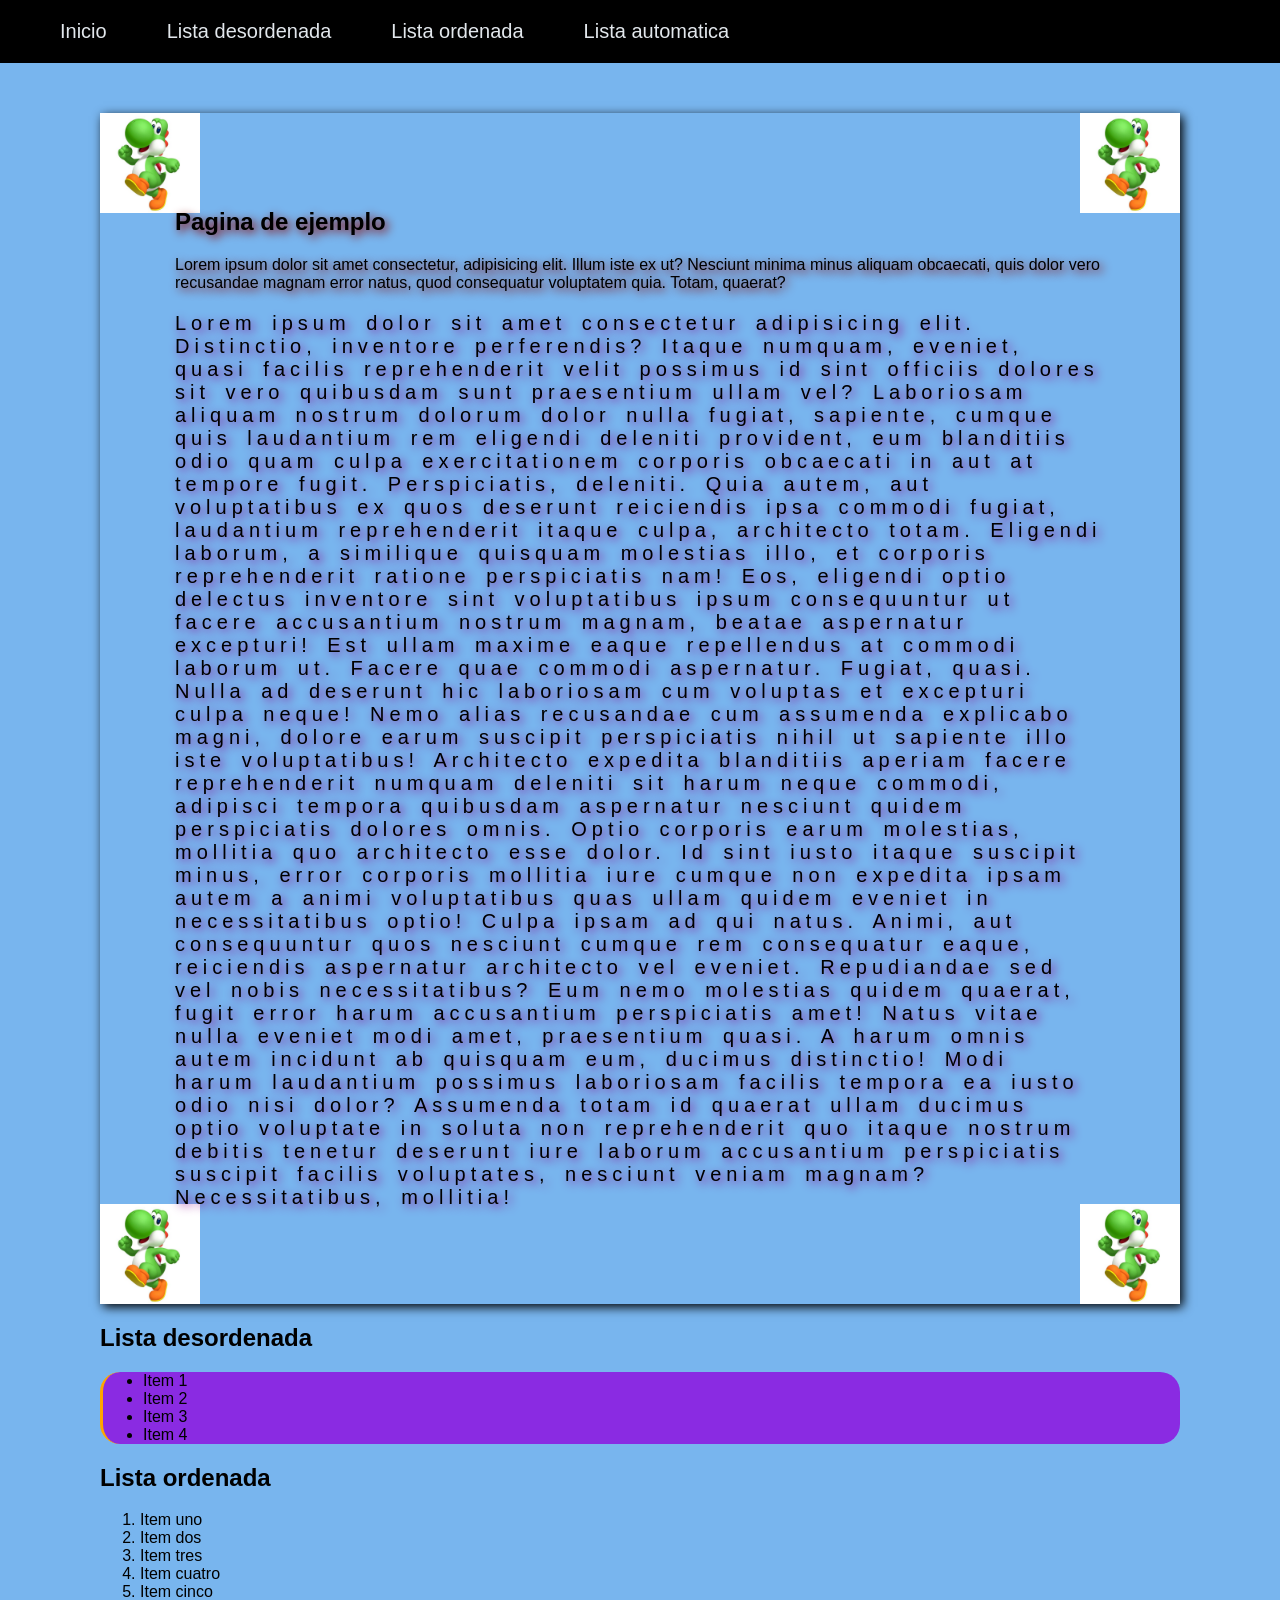
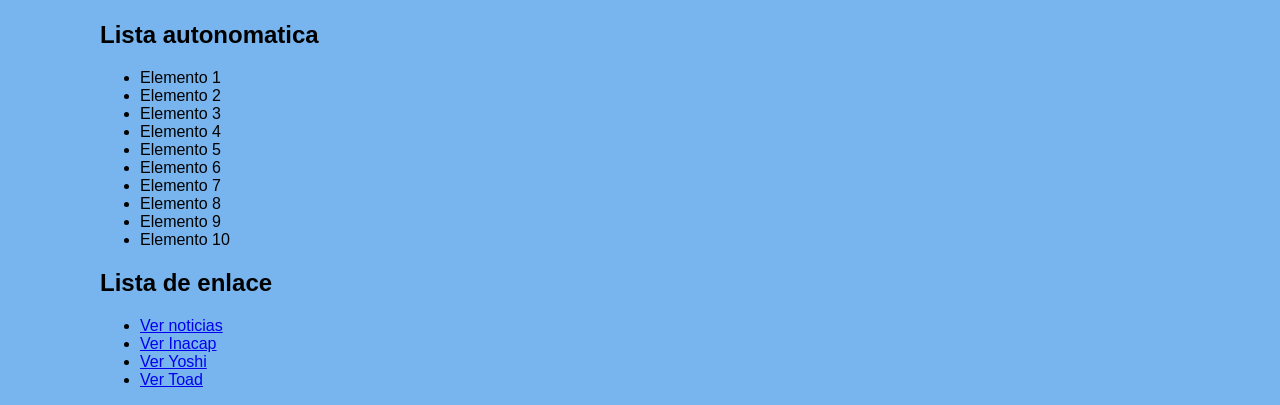
<file: index.html>
<!DOCTYPE html>
<html lang="es">
<head>
    <meta charset="UTF-8">
    <meta name="viewport" content="width=device-width, initial-scale=1.0">
    <title>Pagina de Ejemplo</title>
    <link rel="stylesheet" href="css/style.css">
    <link rel="preconnect" href="https://fonts.googleapis.com">
    <link rel="preconnect" href="https://fonts.gstatic.com" crossorigin>
    <link href="https://fonts.googleapis.com/css2?family=Playwrite+IE:wght@100..400&family=Saira+Stencil:ital,wght@0,100..900;1,100..900&display=swap" rel="stylesheet">
</head>
<body> 
    <!-- header>nav>ul>li*4>a -->
    <header>
        <nav>
            <ul>
                <li><a href="s1">Inicio</a></li>
                <li><a href="ld">Lista desordenada</a></li>
                <li><a href="lo">Lista ordenada</a></li>
                <li><a href="la">Lista automatica</a></li>
                
            </ul>
        </nav>
    </header>
    <main>
        <section id="s1">
            <!-- h1 ==> para hacer un titulo , el mas importante existe hasta el h6 -->
            <h1>Pagina de ejemplo</h1>
            <!-- p ==> etiqueta para definir parrafo-->
            <!-- lorem ==> genera texto demo rapido-->
            <p>
               Lorem ipsum dolor sit amet consectetur, adipisicing elit. Illum iste ex ut? Nesciunt minima minus aliquam obcaecati, quis dolor vero recusandae magnam error natus, quod consequatur voluptatem quia. Totam, quaerat?
            </p>
            <p class="p1">
               <!-- lorem*10 ==> *10 genera el efecto para el multiplicador-->
                Lorem ipsum dolor sit amet consectetur adipisicing elit. Distinctio, inventore perferendis? Itaque numquam, eveniet, quasi facilis reprehenderit velit possimus id sint officiis dolores sit vero quibusdam sunt praesentium ullam vel?
                Laboriosam aliquam nostrum dolorum dolor nulla fugiat, sapiente, cumque quis laudantium rem eligendi deleniti provident, eum blanditiis odio quam culpa exercitationem corporis obcaecati in aut at tempore fugit. Perspiciatis, deleniti.
                Quia autem, aut voluptatibus ex quos deserunt reiciendis ipsa commodi fugiat, laudantium reprehenderit itaque culpa, architecto totam. Eligendi laborum, a similique quisquam molestias illo, et corporis reprehenderit ratione perspiciatis nam!
                Eos, eligendi optio delectus inventore sint voluptatibus ipsum consequuntur ut facere accusantium nostrum magnam, beatae aspernatur excepturi! Est ullam maxime eaque repellendus at commodi laborum ut. Facere quae commodi aspernatur.
                Fugiat, quasi. Nulla ad deserunt hic laboriosam cum voluptas et excepturi culpa neque! Nemo alias recusandae cum assumenda explicabo magni, dolore earum suscipit perspiciatis nihil ut sapiente illo iste voluptatibus!
                Architecto expedita blanditiis aperiam facere reprehenderit numquam deleniti sit harum neque commodi, adipisci tempora quibusdam aspernatur nesciunt quidem perspiciatis dolores omnis. Optio corporis earum molestias, mollitia quo architecto esse dolor.
                Id sint iusto itaque suscipit minus, error corporis mollitia iure cumque non expedita ipsam autem a animi voluptatibus quas ullam quidem eveniet in necessitatibus optio! Culpa ipsam ad qui natus.
                Animi, aut consequuntur quos nesciunt cumque rem consequatur eaque, reiciendis aspernatur architecto vel eveniet. Repudiandae sed vel nobis necessitatibus? Eum nemo molestias quidem quaerat, fugit error harum accusantium perspiciatis amet!
                Natus vitae nulla eveniet modi amet, praesentium quasi. A harum omnis autem incidunt ab quisquam eum, ducimus distinctio! Modi harum laudantium possimus laboriosam facilis tempora ea iusto odio nisi dolor?
                Assumenda totam id quaerat ullam ducimus optio voluptate in soluta non reprehenderit quo itaque nostrum debitis tenetur deserunt iure laborum accusantium perspiciatis suscipit facilis voluptates, nesciunt veniam magnam? Necessitatibus, mollitia!
            </p>
        </section>
   
        <section>
            <h2 id="ld">Lista desordenada</h2>
            <!-- ul>li*4 se utiliza para crear una etiqueta dentro de otra-->
            <ul class="ul">
             <li>Item 1</li>
             <li>Item 2</li>
             <li>Item 3</li>
             <li>Item 4</li>
            </ul>
            <!-- h2+ol>li*5 ==> + sirve para crear etiquetas al mismo nivel , una debajo de la otra-->
            <h2 id="lo">Lista ordenada</h2>
            <ol>
              <li>Item uno</li>
              <li>Item dos</li>
              <li>Item tres</li>
              <li>Item cuatro</li>
              <li>Item cinco</li>
            </ol>
            <!-- h2{Lista autonomatica}+ul>li*10{Elemento $} , {} = se utiliza para agregar texto , $ agrega un numero desde 1 correlativo -->
            <h2 id="la">Lista autonomatica</h2>
            <ul>
              <li>Elemento 1</li>
              <li>Elemento 2</li>
              <li>Elemento 3</li>
              <li>Elemento 4</li>
              <li>Elemento 5</li>
              <li>Elemento 6</li>
              <li>Elemento 7</li>
              <li>Elemento 8</li>
              <li>Elemento 9</li>
              <li>Elemento 10</li>
            </ul>
            <h2>Lista de enlace</h2>
            <ul>
             <li><a href="https://www.biobiochile.cl" target="_blank">Ver noticias</a></li>
              <li><a href="https://www.inacap.cl " target="_blank">Ver Inacap</a></li>
              <li><a href="productos/yoshi.html" target="_blank">Ver Yoshi</a></li>
              <li><a href="productos/toad.html" target="_blank">Ver Toad</a></li>
           </ul>
        </section>
    </main>
</body>

</html>
</file>
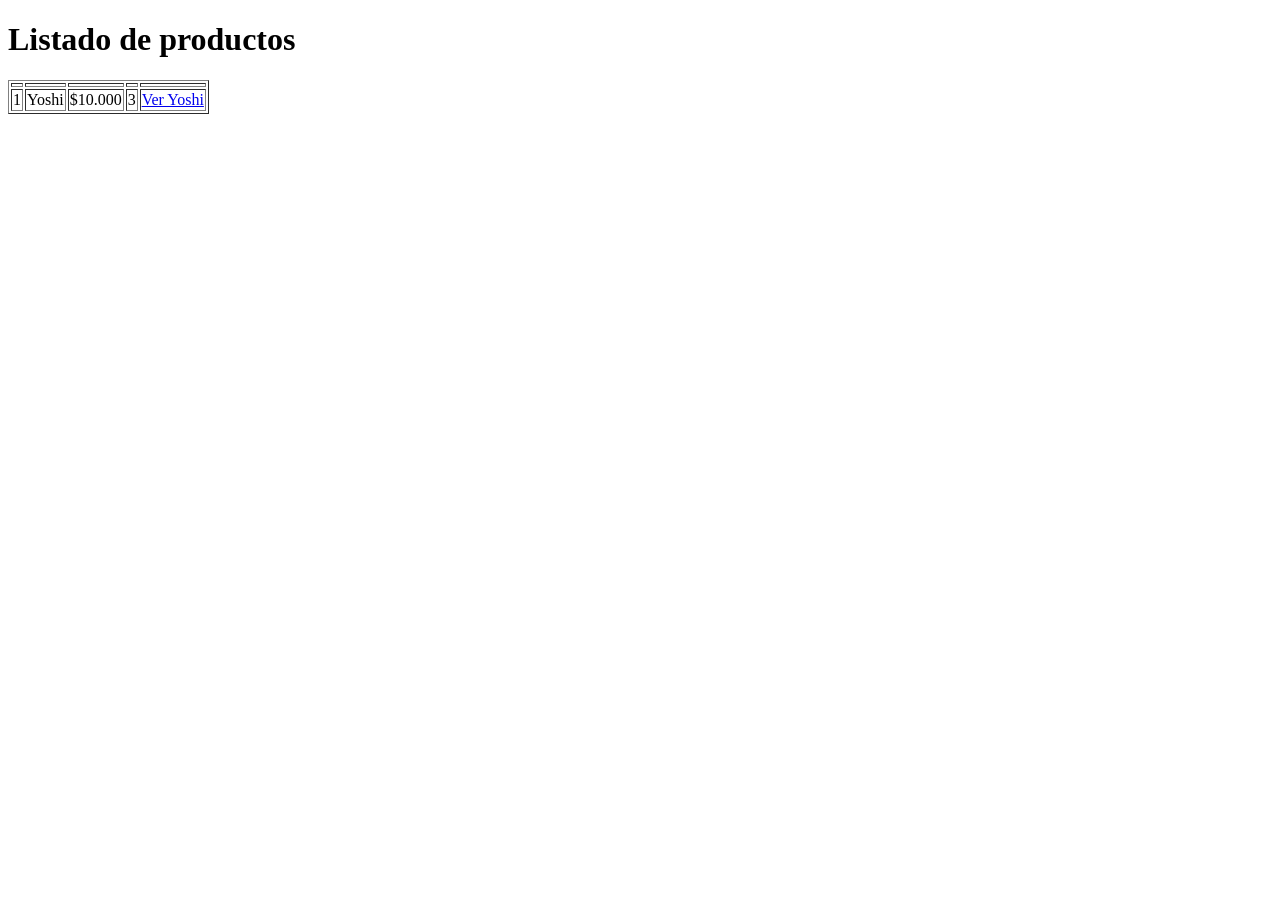
<file: productos/listado.html>
<!DOCTYPE html>
<html lang="en">
<head>
    <meta charset="UTF-8">
    <meta name="viewport" content="width=device-width, initial-scale=1.0">
    <title>Listado</title>
</head>
<body>
    <main>
        <h1>Listado de productos</h1>
        <table border="solid">
          <thead>
            <th></th>
            <th></th>
            <th></th>
            <th></th>
            <th></th>
          </thead>
          <tbody>
            <tr>
             <td>1</td>
             <td>Yoshi</td>
             <td>$10.000</td>
             <td>3</td>
             <td><a href="yoshi.html">Ver Yoshi</a></td>
            </tr>
          </tbody>
        </table>
    </main>
</body>
</html>
</file>
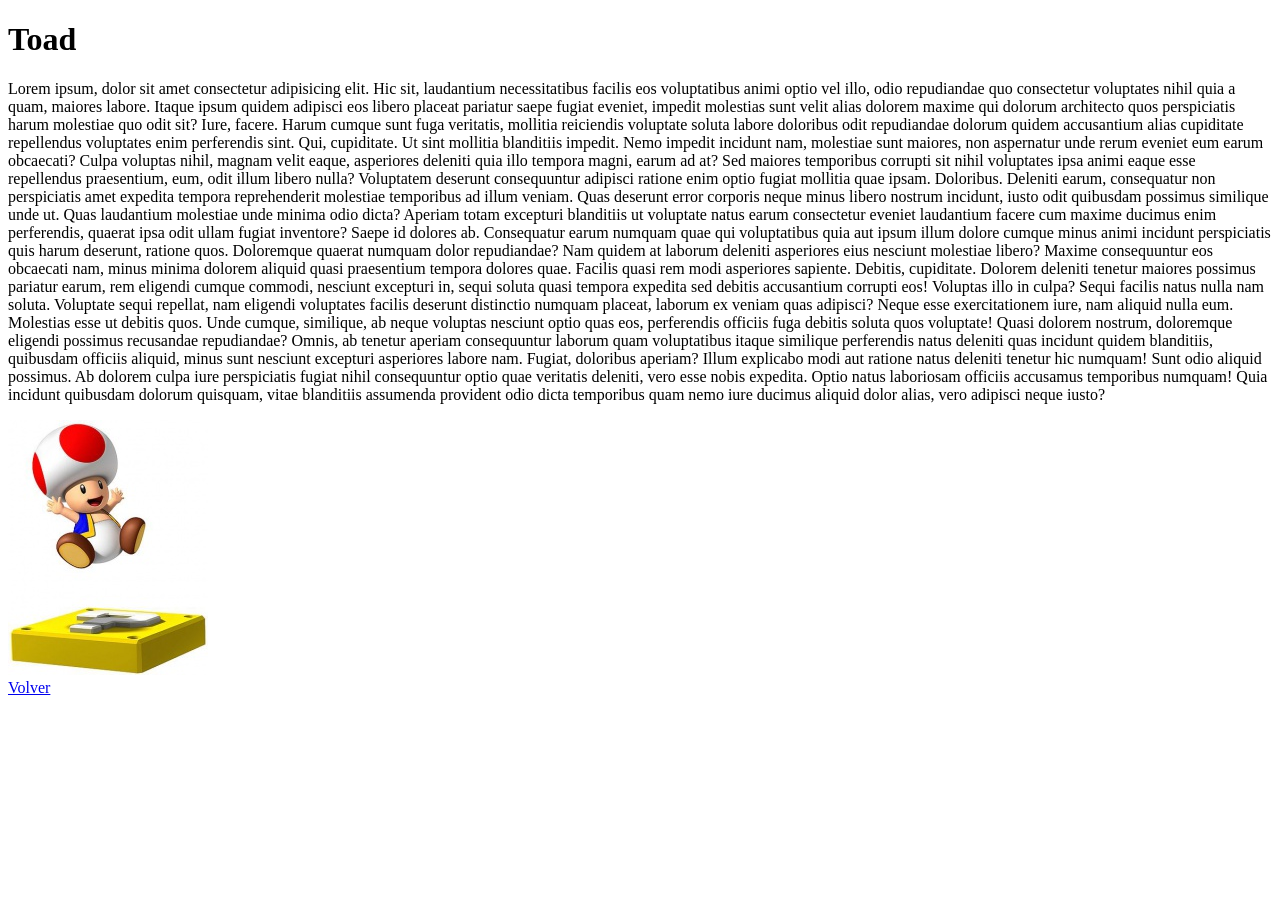
<file: productos/toad.html>
<!DOCTYPE html>
<html lang="en">
<head>
    <meta charset="UTF-8">
    <meta name="viewport" content="width=device-width, initial-scale=1.0">
    <title>Toad</title>
</head>
<body>
  <h1>Toad</h1>  
 <p>
    Lorem ipsum, dolor sit amet consectetur adipisicing elit. Hic sit, laudantium necessitatibus facilis eos voluptatibus animi optio vel illo, odio repudiandae quo consectetur voluptates nihil quia a quam, maiores labore.
    Itaque ipsum quidem adipisci eos libero placeat pariatur saepe fugiat eveniet, impedit molestias sunt velit alias dolorem maxime qui dolorum architecto quos perspiciatis harum molestiae quo odit sit? Iure, facere.
    Harum cumque sunt fuga veritatis, mollitia reiciendis voluptate soluta labore doloribus odit repudiandae dolorum quidem accusantium alias cupiditate repellendus voluptates enim perferendis sint. Qui, cupiditate. Ut sint mollitia blanditiis impedit.
    Nemo impedit incidunt nam, molestiae sunt maiores, non aspernatur unde rerum eveniet eum earum obcaecati? Culpa voluptas nihil, magnam velit eaque, asperiores deleniti quia illo tempora magni, earum ad at?
    Sed maiores temporibus corrupti sit nihil voluptates ipsa animi eaque esse repellendus praesentium, eum, odit illum libero nulla? Voluptatem deserunt consequuntur adipisci ratione enim optio fugiat mollitia quae ipsam. Doloribus.
    Deleniti earum, consequatur non perspiciatis amet expedita tempora reprehenderit molestiae temporibus ad illum veniam. Quas deserunt error corporis neque minus libero nostrum incidunt, iusto odit quibusdam possimus similique unde ut.
    Quas laudantium molestiae unde minima odio dicta? Aperiam totam excepturi blanditiis ut voluptate natus earum consectetur eveniet laudantium facere cum maxime ducimus enim perferendis, quaerat ipsa odit ullam fugiat inventore?
    Saepe id dolores ab. Consequatur earum numquam quae qui voluptatibus quia aut ipsum illum dolore cumque minus animi incidunt perspiciatis quis harum deserunt, ratione quos. Doloremque quaerat numquam dolor repudiandae?
    Nam quidem at laborum deleniti asperiores eius nesciunt molestiae libero? Maxime consequuntur eos obcaecati nam, minus minima dolorem aliquid quasi praesentium tempora dolores quae. Facilis quasi rem modi asperiores sapiente.
    Debitis, cupiditate. Dolorem deleniti tenetur maiores possimus pariatur earum, rem eligendi cumque commodi, nesciunt excepturi in, sequi soluta quasi tempora expedita sed debitis accusantium corrupti eos! Voluptas illo in culpa?
    Sequi facilis natus nulla nam soluta. Voluptate sequi repellat, nam eligendi voluptates facilis deserunt distinctio numquam placeat, laborum ex veniam quas adipisci? Neque esse exercitationem iure, nam aliquid nulla eum.
    Molestias esse ut debitis quos. Unde cumque, similique, ab neque voluptas nesciunt optio quas eos, perferendis officiis fuga debitis soluta quos voluptate! Quasi dolorem nostrum, doloremque eligendi possimus recusandae repudiandae?
    Omnis, ab tenetur aperiam consequuntur laborum quam voluptatibus itaque similique perferendis natus deleniti quas incidunt quidem blanditiis, quibusdam officiis aliquid, minus sunt nesciunt excepturi asperiores labore nam. Fugiat, doloribus aperiam?
    Illum explicabo modi aut ratione natus deleniti tenetur hic numquam! Sunt odio aliquid possimus. Ab dolorem culpa iure perspiciatis fugiat nihil consequuntur optio quae veritatis deleniti, vero esse nobis expedita.
    Optio natus laboriosam officiis accusamus temporibus numquam! Quia incidunt quibusdam dolorum quisquam, vitae blanditiis assumenda provident odio dicta temporibus quam nemo iure ducimus aliquid dolor alias, vero adipisci neque iusto?
 </p>
 <img src="../Images/toad.jpg" alt="Personaje Toad">
 <footer>
    <a href="../index.html">Volver</a>
 </footer>
</body>
</html>
</file>
<file: css/style.css>
body{
    background-color: rgb(120, 181, 238);
    margin: 0px;
    font-family: "Saira Stencil", sans-serif;
    font-optical-sizing: auto;
    font-weight: 100;
    font-style: normal;
    font-variation-settings:
     "wdth" 100;
}

main{
    padding: 0px 100px;
}

header{
    background-color: black;
}

nav li{
    padding: 20px;
}

nav li:hover{
    background-color: grey;
}
nav ul{
    display: flex;
    gap: 20px;
    list-style: none;
    margin: 0px
}

nav a{
    text-decoration: none;
    color: rgb(226, 231, 236);
    font-size: 20px;
}

nav a:hover{
    color: blueviolet;
}

#s1{
    margin-top: 50px;
    background-image: url('../Images/Yoshi.jpg'), url('../Images/Yoshi.jpg') , url('../Images/Yoshi.jpg'), url('../Images/Yoshi.jpg') ;
    background-position: top left, top right , bottom left , bottom right;
    background-size: 100px;
    background-repeat: no-repeat;
    padding: 75px;
    box-shadow: 3px 3px 10px;
    text-shadow: 3px 3px 10px darkred;
}

.p1{
    text-shadow: 3px 3px 10px darkmagenta;
    font-size: 20px;
    letter-spacing: 5px;
    word-spacing: 5px;
}

.ul{
   border-left: 3px orange solid; 
   background-color: blueviolet;
   border-radius:  20px;
}
</file>
